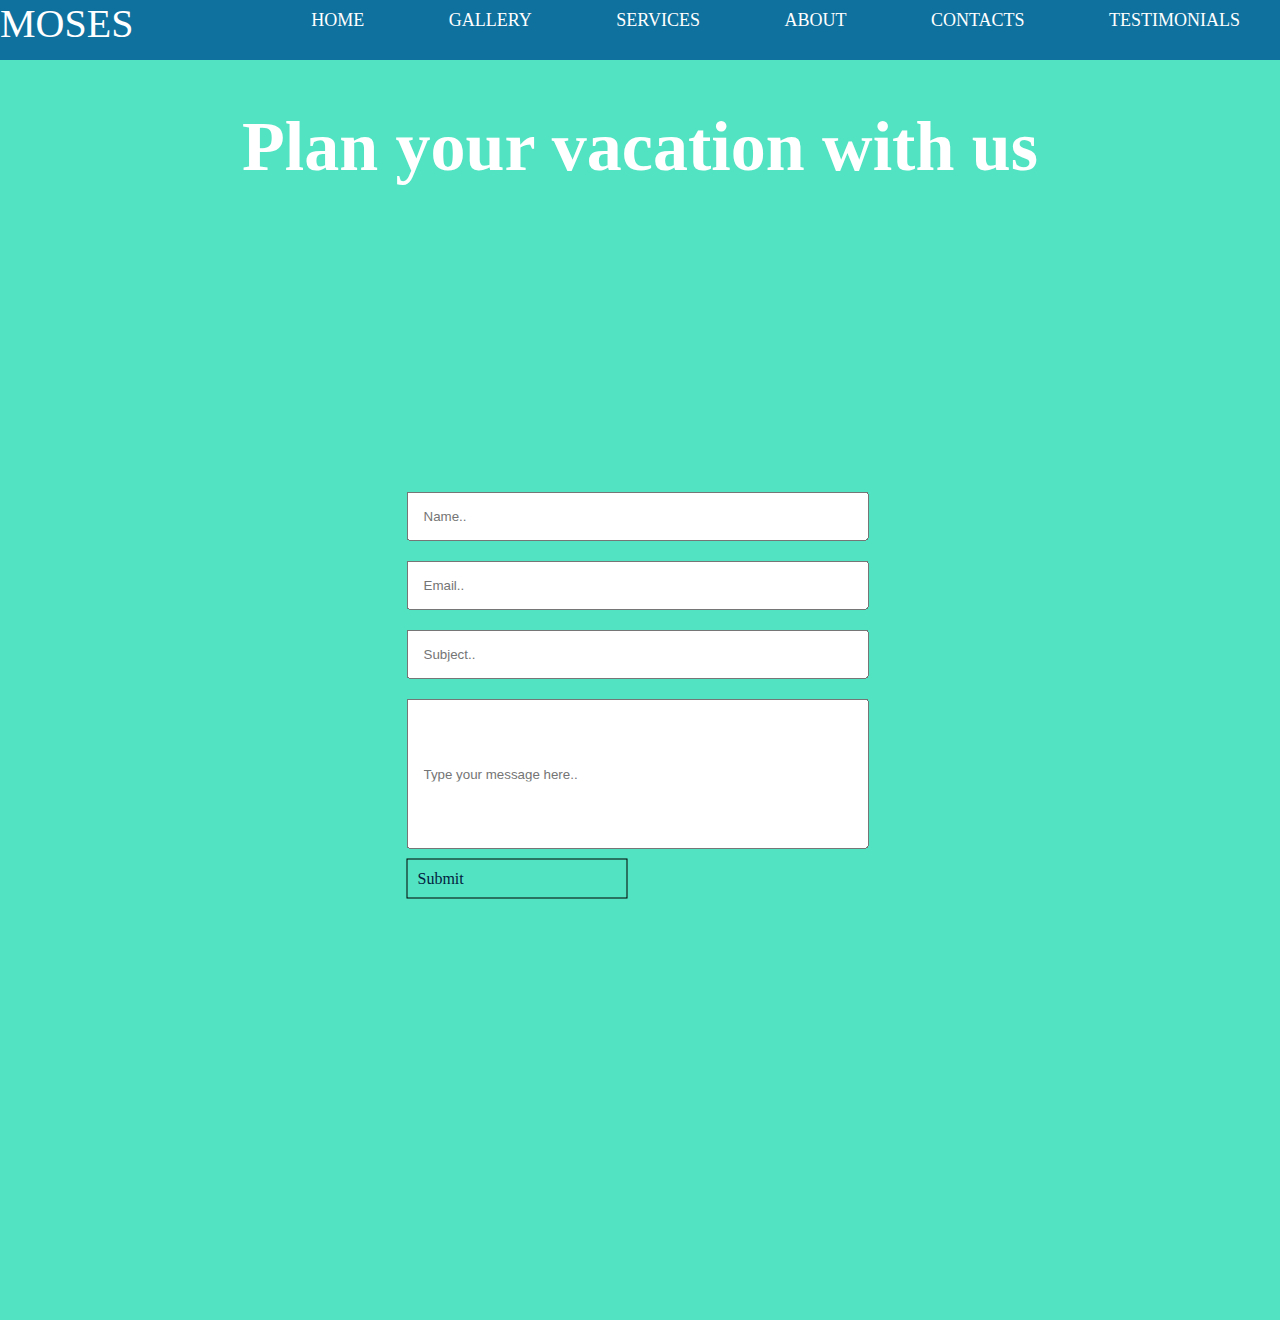
<file: contact.html>
<html lang="en">
<head>
    <meta charset="UTF-8">
    <meta name="viewport" content="width=device-width, initial-scale=1.0">
    <link rel="stylesheet" href="./main_css/styles.css">
    <title>contact</title>
</head>
<body>
    <div class="nav">
        <div class="nav_header">
          <div class="title">
            MOSES
          </div>
        </div>
        <div class="nav_btn">
          <label for="nav_check">
            <span></span>
            <span></span>
            <span></span>
          </label>
        </div>
        <input type="checkbox" name="" id="nav_check">
        <div class="nav_link">
         <a href="index.html">HOME</a>
         <a href="gallery.html">GALLERY</a>
         <a href="services.html">SERVICES</a>
         <a href="about.html">ABOUT</a>
         <a href="contact.html">CONTACTS</a>
         <a href="portifolio.html">TESTIMONIALS</a>
        </div>
      </div>
    <div class="container1">
        <h1>Plan your vacation with us</h1>
         <form>
           <input type="text" placeholder="Name..">
           <input type="text" placeholder="Email..">
           <input type="text" placeholder="Subject..">
          <input type="text" placeholder="Type your message here.." id="mo">
            <a href="#" class="click">Submit</a>
         </form>
      </div> 
</body>
</html>
</file>
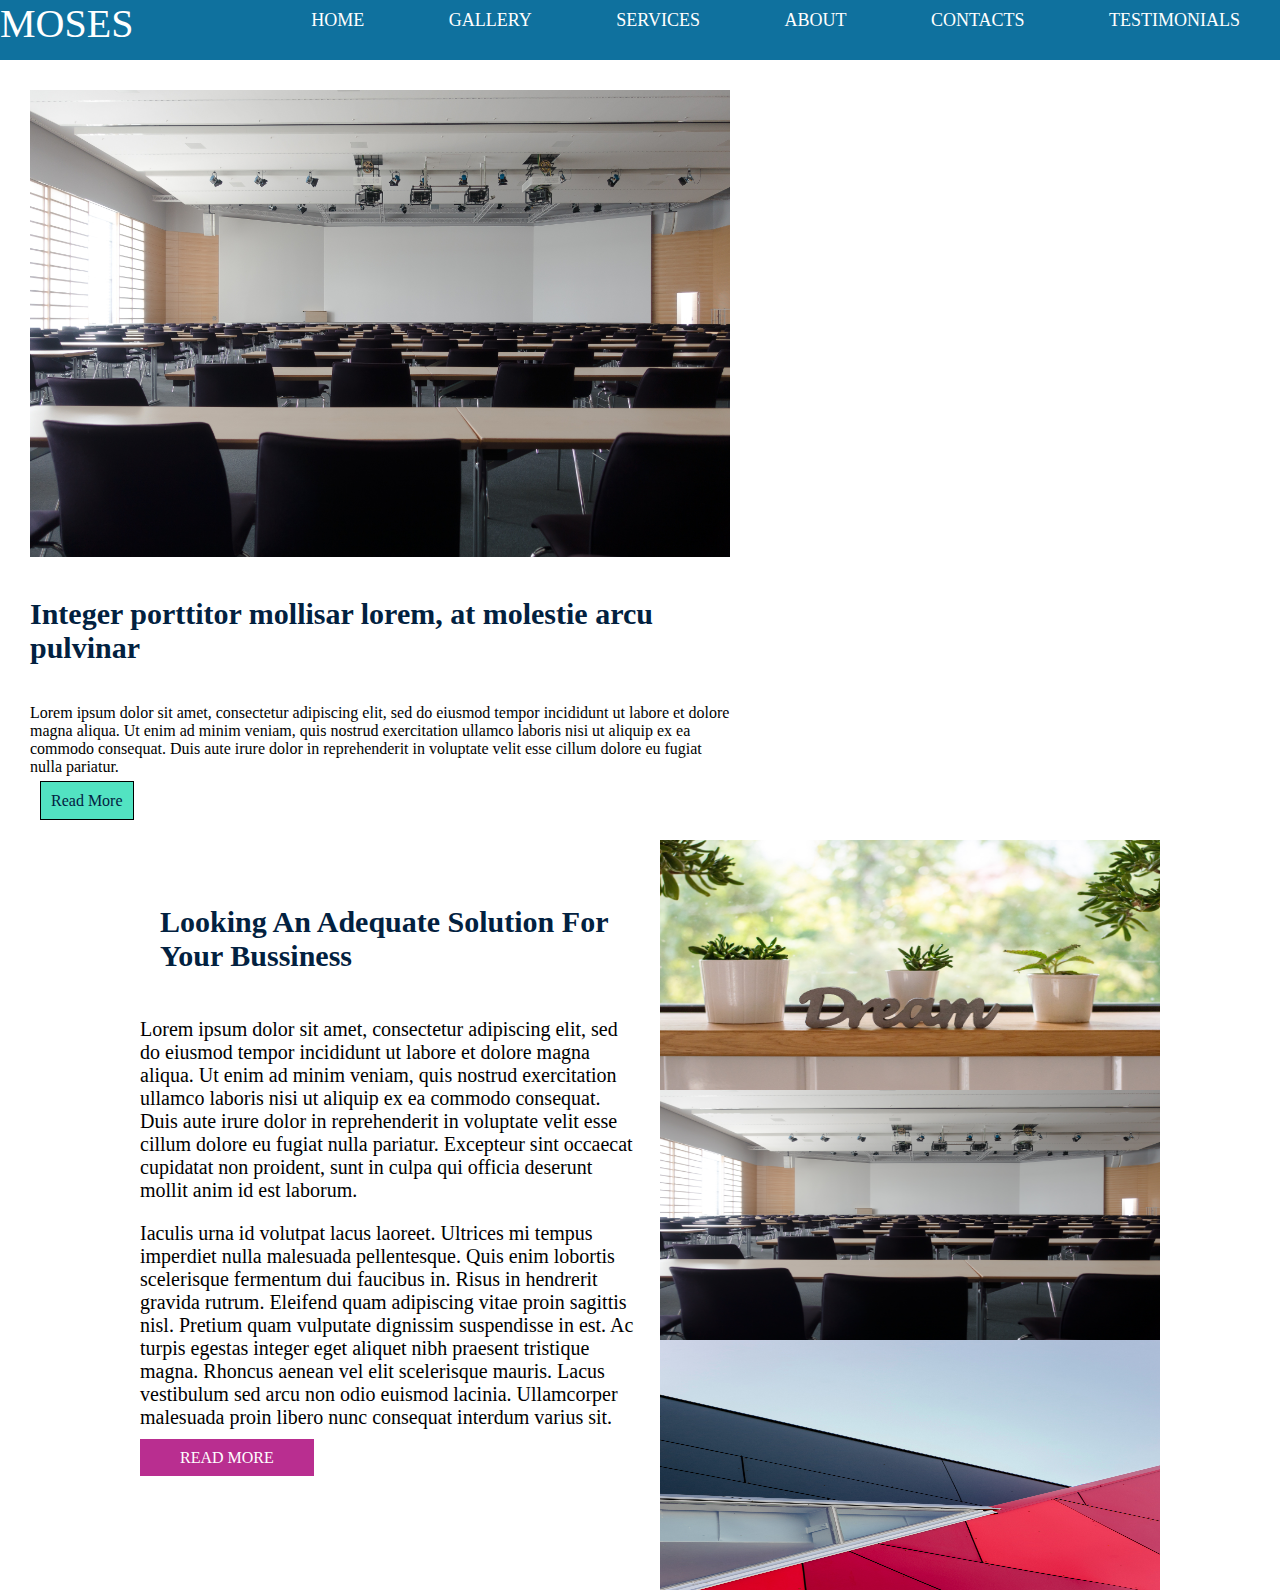
<file: portifolio.html>
<html lang="en">
<head>
    <meta charset="UTF-8">
    <meta name="viewport" content="width=device-width, initial-scale=1.0">
    <link rel="stylesheet" href="./main_css/styles.css">
    <meta http-equiv="X-UA-Compatible" content="ie=edge">
    <title>Portifolio</title>
</head>
<body>
    <div class="nav">
        <div class="nav_header">
          <div class="title">
            MOSES
          </div>
        </div>
        <div class="nav_btn">
          <label for="nav_check">
            <span></span>
            <span></span>
            <span></span>
          </label>
        </div>
        <input type="checkbox" name="" id="nav_check">
        <div class="nav_link">
         <a href="index.html">HOME</a>
         <a href="gallery.html">GALLERY</a>
         <a href="services.html">SERVICES</a>
         <a href="about.html">ABOUT</a>
         <a href="contact.html">CONTACTS</a>
         <a href="portifolio.html">TESTIMONIALS</a>
        </div>
      </div>
  <article>
    <div class="consistence-div" id="SERVICES">
        <img src="./images/architecture-auditorium-building-159213.jpg">
        <div class="content-consist">
          <h4>Integer porttitor mollisar lorem, at molestie arcu pulvinar</h4>
          <p>Lorem ipsum dolor sit amet, consectetur adipiscing elit, sed do eiusmod tempor incididunt ut labore et dolore magna aliqua. Ut enim ad minim veniam, quis nostrud exercitation ullamco laboris nisi ut aliquip ex ea commodo consequat. Duis aute irure dolor in reprehenderit in voluptate velit esse cillum dolore eu fugiat nulla pariatur.</p>
          <a href="#" class="click">Read More</a>
        </div>
      </div>
    </article>
    <div class="div-container">
      <div class="container">
        <h2>Looking An Adequate Solution For Your Bussiness</h2>
        <p>Lorem ipsum dolor sit amet, consectetur adipiscing elit, sed do eiusmod tempor incididunt ut labore et dolore magna aliqua. Ut enim ad minim veniam, quis nostrud exercitation ullamco laboris nisi ut aliquip ex ea commodo consequat. Duis aute irure dolor in reprehenderit in voluptate velit esse cillum dolore eu fugiat nulla pariatur. Excepteur sint occaecat cupidatat non proident, sunt in culpa qui officia deserunt mollit anim id est laborum.</p>
 <p>Iaculis urna id volutpat lacus laoreet. Ultrices mi tempus imperdiet nulla malesuada pellentesque. Quis enim lobortis scelerisque fermentum dui faucibus in. Risus in hendrerit gravida rutrum. Eleifend quam adipiscing vitae proin sagittis nisl. Pretium quam vulputate dignissim suspendisse in est. Ac turpis egestas integer eget aliquet nibh praesent tristique magna. Rhoncus aenean vel elit scelerisque mauris. Lacus vestibulum sed arcu non odio euismod lacinia. Ullamcorper malesuada proin libero nunc consequat interdum varius sit.</p>
        <a href="#">Read more</a>
      </div>
      <div class="images">
        <img src="./images/blurred-background-close-up-daylight-1449899.jpg">
         <img src="./images/architecture-auditorium-building-159213.jpg">
         <img src="./images/abstract-abstract-photo-architectural-1029611.jpg">
      </div>
    </div> 
</body>
</html>
</file>
<file: main_css/styles.css>
body{
    padding:0;
    margin: 0;
    font-family: Cambria, Cochin, Georgia, Times, 'Times New Roman', serif;
}
.title{
    font-size:40px;
    font-display: initial;
    color: #022140;
    position: absolute;
    font-style:initial;
    color: #fff;
    font-family: san-serif;
}
.nav{
    width:100%;
    height:60px;
    background-color:#0f719e;
    position: relative;
}
.nav .nav_header{
    display: inline;
}
.nav .nav_header .nav_title{
    display: inline-block;
    font-size: 22px;
    color: #002e5b;
    padding: 10px;
}
.nav .nav_btn{
display: none;
}
.nav .nav_link{
display: inline-block;
font-size:18px;
float: right;
}
.nav .nav_link a{
    text-align: center;
    text-decoration: none;
    color:#fff;
    display: inline-block;
    padding:10px 40px;
}
.nav_link a:hover{
    background-color: #fff;
    color:#002e5b;
}
.nav #nav_check{
    display: none;
}
@media(max-width:700px){
    .nav .nav_btn{
        display: inline-block;
        position:absolute;
        top:0;
        right:0;
    }
    .nav .nav_btn label{
        display:inline-block;
        width:50px;
        height:50px;
        padding:13px;
    }
    .nav .nav_btn label:hover{
        background-color: e9d226;
    }
    .nav .nav_btn label span{
        display: block;
        width:25px;
        height:10px;
        border-top:2px solid#fff;
    }
    .nav .nav_link{
        position:absolute;
        width:100%;
        background: #002e5b;
        display: block;
        height:0;
        transition: .5s all ease-in-out;
        overflow-y: hidden;
        top:50px;
        left:0;
    }
    .nav .nav_link a{
        text-align:center;
        width:100%;
        display: block;
    }
    .nav #nav_check:not(:checked) + .nav_link{
        height:0;
    }
    .nav #nav_check:checked + .nav_link{
        height:75vh;
        overflow-y:auto;
    }
}
.content img{
    width:100%;
    height:900px;
}
.cont{
    position: absolute;
    top:50%;
    left:50%;
    transform:translate(-50%, -50%);
}
.cont .click{
    padding:10px 40px;
    text-decoration: none;
    color:#022140;
    background-color:rgba(255, 255, 255, .5);
    position: absolute;
    top:85px;
    padding: 20px;
    margin:0;
    transition: .9s ease;
}
.content:hover .click{
top:-40px;
background-color: #0a65c0;
color:#fff;
}
.cont h3{
font-family: Cambria, Cochin, Georgia, Times, 'Times New Roman', serif;
font-size:40px;
padding: 0 auto 10px;
margin: 10px;
position: relative;
right:10%;
text-transform: uppercase;

color: #fff;
}
.icon{
    position:absolute;
    top:80%;
    left:50%;
}
.icon, h4{
color:#fff;
font-family: 'Times New Roman', Times, serif;
font-size: 30px;
}
.container2{
    display:flex;
    width:100%;
    min-height:600px;
    margin:70px auto 0 70px;
    flex-direction:row;
    flex-wrap:wrap;
  }
  .container2 .box{
    position:relative;
    width:400px;
    height:400px;
    background-color:#fff;
    margin:10px;
    display:inline-block;
    box-sizing:border-box;
  }
  .container2 .box .imgBox{
    position:relative;
    overflow:hidden;
  }
  .container2 .box .imgBox img{
    max-width:100%;
    transition:transform 2s;
  }
  .container2 .box:hover .imgBox img{
   transform:scale(1.2);
  }
  .container2 .box .details{
    position:absolute;
    top:10px;
    left:10px;
    bottom:10px;
    right:10px;
    background:rgba(0,0,0,.8);
    transform:scaleY(0);
    transition:transform .5s;
  }
  @media (max-width:800px){
   .container2 {
     flex-direction:column; 
    }
  }
  .tab h3{
    display:flex;
    justify-content:center;
    width:100%;
    font-size:30px;
    font-style:italic;
  }
  .container1
{
  background-color: #52e3c2;
  background-repeat:no-repeat;
  position:relative;
  height:140vh;
  display:flex;
  background-attachment:fixed;
  background-position:center;
  background-size:cover;
  justify-content:center;
}
.container1 h1{
  text-align:center;
  color:#fff;
  font-size:70px;
  font-weight:bold;
}

.container1 form{
  display:flex;
  position:absolute;
  flex-direction:column;
  padding:10px;
  top:50%;
  left:40%;
  transform:translate(-50%, -50%);
}
.container1 form input{
  margin:10px;
  padding:15px;
  width:200%;
}
.container1 #mo{
  height:150px;
  background-image:
}
@media (max-width:800px){
 .container1 {
   flex-direction:column; 
  }
}
.click{
  padding:10px 10px;
 margin-left:10px;
  text-decoration:none;
  border:1px solid #000;
  background:#52e3c2;
  color:#022140;
}
.consistence{
    display:flex;
    width:100%;
    justify-content:center;
  }
  .consistence-div{
    padding:20px;
    margin:10px;
    width:700px;
  }
  .consistence-div img{
    width:100%;
    cursor:pointer;
  }
  .consistence a{
    margin:40px auto;
    text-decoration:none;
    padding:10px 40px;
    background-color:#022140;
    color:#fff;
    transition:.9s ease;
  }
  .consistence a:hover{
    padding:10px 50px;
  }
  .content-consist h4{
    font-size:30px;
    color:#022140;
  }
  @media (max-width:800px){
    .consistence{
      flex-direction:column;
    }
  }
  .consistence{
    display:flex;
    width:100%;
    justify-content:center;
  }
  .consistence-div{
    padding:20px;
    margin:10px;
    width:700px;
  }
  .consistence-div img{
    width:100%;
    cursor:pointer;
  }
  .consistence a{
    margin:40px auto;
    text-decoration:none;
    padding:10px 40px;
    background-color:#022140;
    color:#fff;
    transition:.9s ease;
  }
  .consistence a:hover{
    padding:10px 50px;
  }
  .content-consist h4{
    font-size:30px;
    color:#022140;
  }
  @media (max-width:800px){
    .consistence{
      flex-direction:column;
    }
  }
  .div-container{
    display:flex;
    width:100%;
    justify-content:center;
  }
  .div-container .container{
    width:500px;
    padding:20px;
  }
  .div-container .images img{
    display:flex;
    width:500px;
    flex-direction:column;
    height:250px;
  }
  .div-container .container p{
    font-size:20px;
  }
  .div-container .container h2{
    padding:20px;
    color:#022140;
    font-size:30px;
  }
  .div-container .container a{
    text-decoration:none;
    padding:10px 40px;
    background-color:#B92E90;
    color:#fff;
    text-transform:uppercase;
    transition:.9s ease;
  }
  .div-container .container a:hover{
    padding:10px 50px;
    background-color:#022140;
    color:#fff;
  }
  @media (max-width:800px){
    .div-container{
      flex-direction:column;
    }
  }
  .box4 {
    display: flex;
    justify-content:center;
    align-content: center;
    padding: 10px;
    margin: 20px;
  }
  .box4 p{
    font-family:san-serif;
    font-size: 24px;

  }
  .dodoma img{
    width: 100%;
    height: 800px;
    line-height: 100px;
  }
  .doc h3{
    display: flex;
    justify-content: center;
    align-content: center;
    font-family: 'Lucida Sans', 'Lucida Sans Regular', 'Lucida Grande', 'Lucida Sans Unicode', Geneva, Verdana, sans-serif;
    font-size: 40px;
  }
</file>
